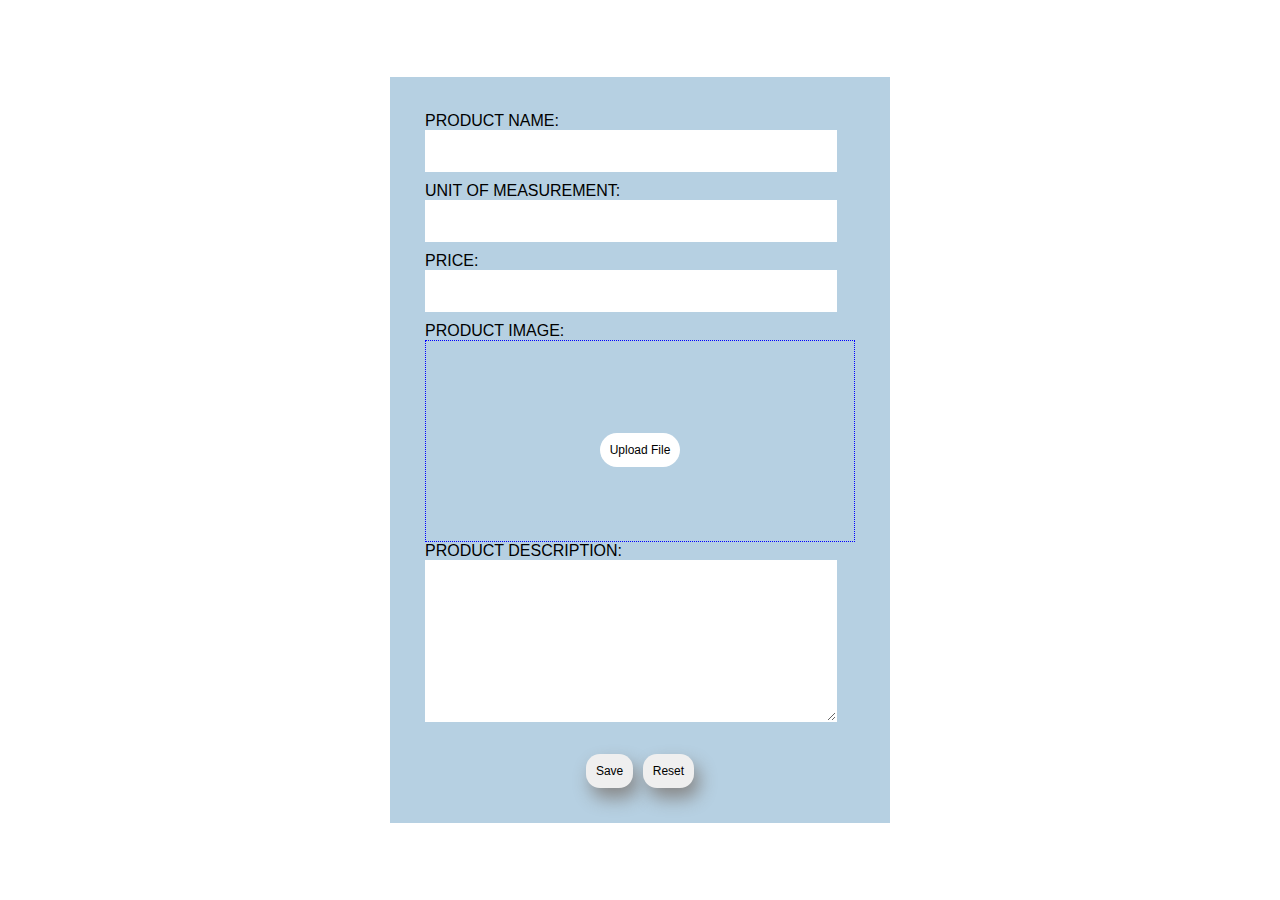
<file: index.html>
<!DOCTYPE html>
<html>
<head>
	<meta charset="utf-8">
	<meta name="viewport" content="width=device-width, initial-scale=1">
	<title>Assignment</title>
	<link rel="stylesheet" type="text/css" href="assgn1.css">
    <link href="https://cdn.jsdelivr.net/npm/bootstrap@5.1.3/dist/css/bootstrap.min.css" rel="stylesheet" integrity="sha384-1BmE4kWBq78iYhFldvKuhfTAU6auU8tT94WrHftjDbrCEXSU1oBoqyl2QvZ6jIW3" crossorigin="anonymous">
</head>
<body>
	<div class="main">
     <form>
     	<label>PRODUCT NAME:</label><br>
     	<input type="text" class="class-field" name=""><br>
     	<label>UNIT OF MEASUREMENT:</label><br>
     	<input type="text" class="class-field" name=""><br>
     	<label>PRICE:</label><br>
     	<input type="text" class="class-field" name=""><br>
     	<label>PRODUCT IMAGE:</label><br>
     	<div class="center">
        <input type="button" class="btn btn-outline-info" id="textarea-field1" value="Upload File"><br>
        </div>
        <label>PRODUCT DESCRIPTION:</label><br>
     	<textarea type="text" class="class-field" id="textarea-field" name=""></textarea><br>
     	<div id="container">
        <button type="button" class="btn btn-primary" id="btn1">Save</button>
     	<button type="button" class="btn btn-primary" id="btn1" style="margin-left: 5px;">Reset</button>
     	</div>
     </form>
     </div>
   
</body>
</html>
</file>
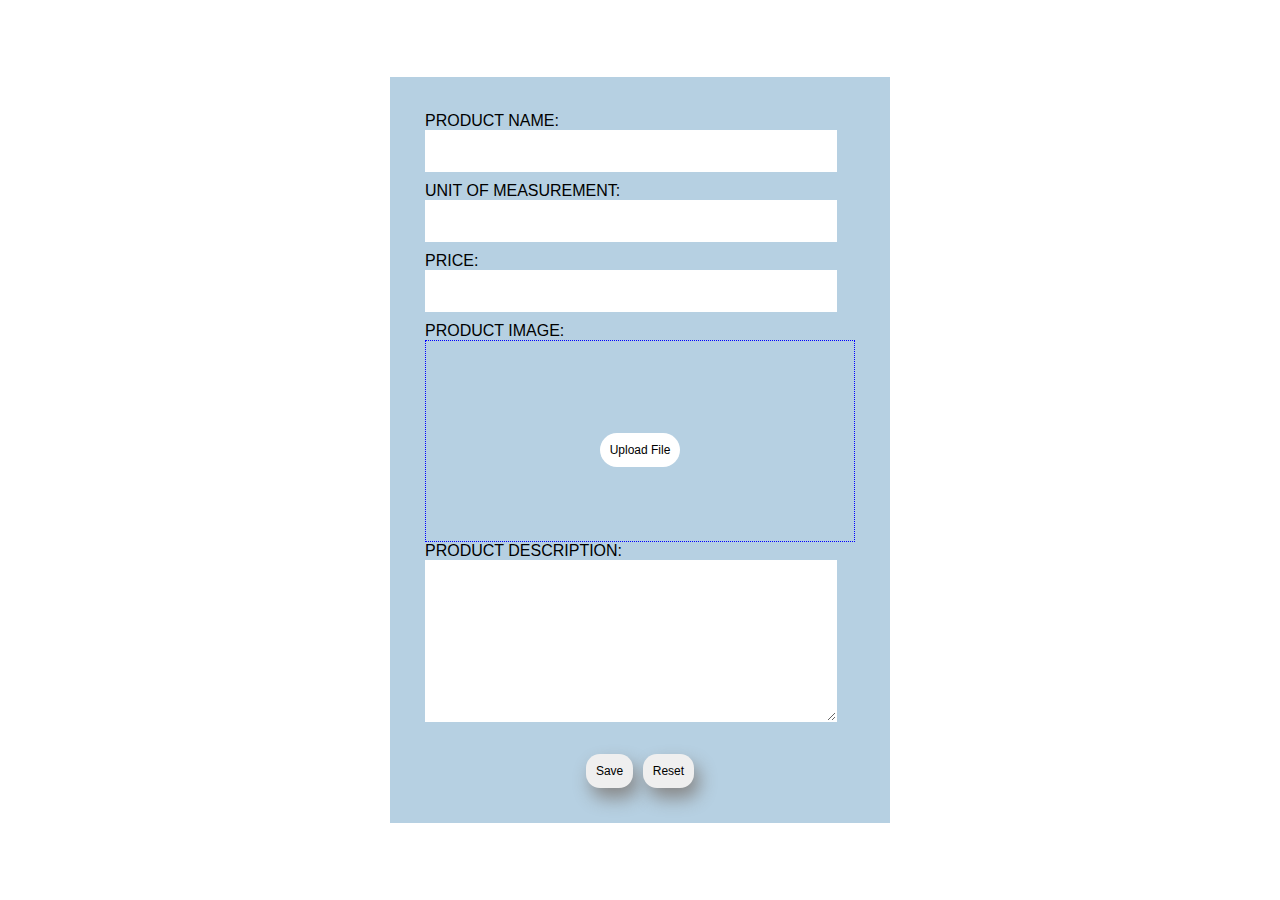
<file: assgn1.html>
<!DOCTYPE html>
<html>
<head>
	<meta charset="utf-8">
	<meta name="viewport" content="width=device-width, initial-scale=1">
	<title>Assignment</title>
	<link rel="stylesheet" type="text/css" href="assgn1.css">
    <link href="https://cdn.jsdelivr.net/npm/bootstrap@5.1.3/dist/css/bootstrap.min.css" rel="stylesheet" integrity="sha384-1BmE4kWBq78iYhFldvKuhfTAU6auU8tT94WrHftjDbrCEXSU1oBoqyl2QvZ6jIW3" crossorigin="anonymous">
</head>
<body>
	<div class="main">
     <form>
     	<label>PRODUCT NAME:</label><br>
     	<input type="text" class="class-field" name=""><br>
     	<label>UNIT OF MEASUREMENT:</label><br>
     	<input type="text" class="class-field" name=""><br>
     	<label>PRICE:</label><br>
     	<input type="text" class="class-field" name=""><br>
     	<label>PRODUCT IMAGE:</label><br>
     	<div class="center">
        <button type="button" class="btn btn-outline-info" id="textarea-field1">Upload File</button><br>
        </div>
        <label>PRODUCT DESCRIPTION:</label><br>
     	<textarea type="text" class="class-field" id="textarea-field" name=""></textarea><br>
     	<div id="container">
        <button type="button" class="btn btn-primary" id="btn1">Save</button>
     	<button type="button" class="btn btn-primary" id="btn1" style="margin-left: 5px;">Reset</button>
     	</div>
     </form>
     </div>
   
</body>
</html>
</file>
<file: assgn1.css>
*{
	margin: 0;
	padding: 0;
	font-family: sans-serif;
}
.main{
	width: 500px;
	background-color: #B6D0E2;
	top: 50%;
	left: 50%;
	transform: translate(-50%, -50%);
	position: absolute;
}
form{
	margin: 35px;
}
.class-field{
	width: 400px;
	height: 40px;
	margin-bottom: 10px;
	padding-left: 10px;
	padding-right: 1opx;
	border: 1px solid white ;
	outline: none;
}
#textarea-field{
	height: 150px;
	padding-top: 10px;
}
#textarea-field1{
	background-color: white;
	border-radius: 25px;
}
.center {
  display: flex;
  justify-content: center;
  align-items: center;
  height: 200px;
  border: 1px dotted blue; 
}
.btn{
    border-radius: 50%;
	margin-top:18px ;
	padding:10px ;
    font-size: 12px;
    border: none;
    cursor: pointer;
    
}
#btn1{
	border-radius: 14px;
	text-align: center;
	box-shadow: 5px 10px 18px #888888;
}
#container{
	text-align: center;
}
</file>
